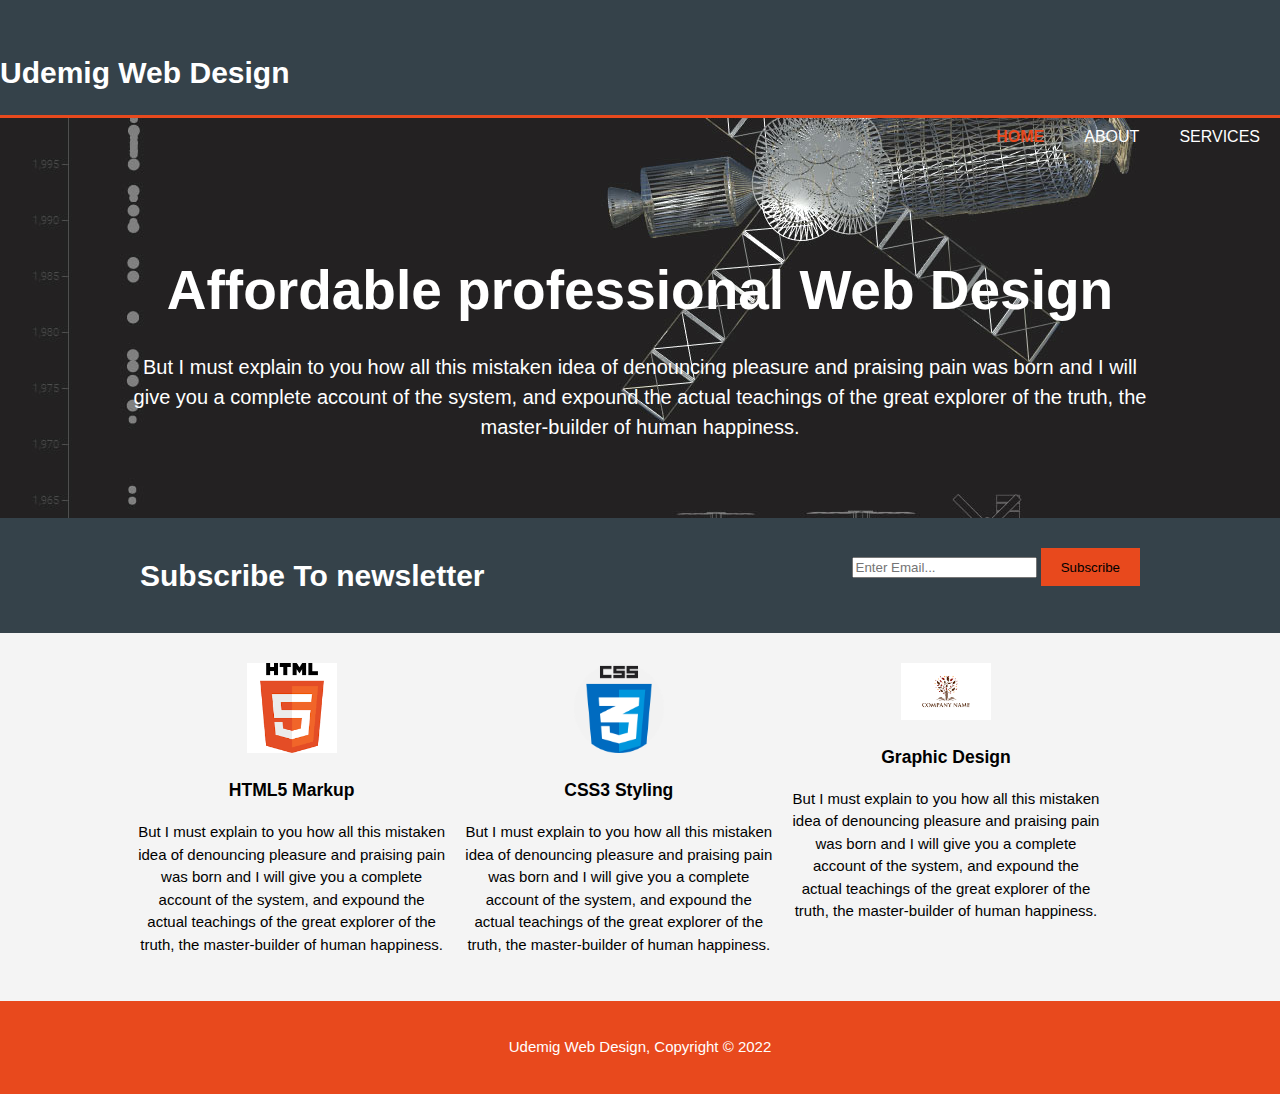
<file: index.html>
<!DOCTYPE html>
<html lang="en">
<head>
    <meta charset="UTF-8">
    <meta name="viewport" content="width=device-width">
    <meta name="description" content="Affordable and professional web design">
    <meta name="keywodrs" content="web design, affordable web design, professional web design">
    <meta name="author" content="sinan ustun">
    <title>Udemig web design | Rojbas</title>
    <link rel="stylesheet" href="./css/style.css">

</head>
<body>
    <header>
      <div class="container">
      </div id="branding">
      </div> 
      <h1><span class="highlight">Udemig</span> Web Design</h1>

      </div>
      <nav>
        <ul>
            <li class="current"><a href="index.html">Home</a></li>
            <li><a href="about.html">About</a></li>
            <li><a href="services.html">Services</a></li>

        </ul>
      </nav>  
    </header>
    <section id="showcase">
        <div class="container">
        <h1>Affordable professional Web Design</h1>
        <p>But I must explain to you how all this mistaken idea of denouncing pleasure and praising pain was born and I will give you a complete account of the system, and expound the actual teachings of the great explorer of the truth, the master-builder of human happiness.</p>
        </div>
       </section>
    <section id="newsletter">
        <div class="container">
            <h1>Subscribe To newsletter</h1>
            <form>
                <input type="email" placeholder="Enter Email..."/>
                <button type="submit" class="button_1">Subscribe</button>

            </form>

        </div>
    
    </section>
    <section id="boxes">
        <div class="container">
            <div class="box">
                <img src="./img/html_logo.png">
                <h3>HTML5 Markup</h3>
                <p>But I must explain to you how all this mistaken idea of denouncing pleasure and praising pain was born and I will give you a complete account of the system, and expound the actual teachings of the great explorer of the truth, the master-builder of human happiness.</p>

            </div>
            <div class="box">
                <img src="./img/css_logo.png">
                <h3>CSS3 Styling</h3>
                <p>But I must explain to you how all this mistaken idea of denouncing pleasure and praising pain was born and I will give you a complete account of the system, and expound the actual teachings of the great explorer of the truth, the master-builder of human happiness.</p>

            </div>
            <div class="box">
                <img src="./img/brush_logo.png">
                <h3>Graphic Design</h3>
                <p>But I must explain to you how all this mistaken idea of denouncing pleasure and praising pain was born and I will give you a complete account of the system, and expound the actual teachings of the great explorer of the truth, the master-builder of human happiness.</p>

            </div>

        </div>
    
    </section>
    <footer>
        <p> Udemig Web Design, Copyright &copy; 2022</p>
    </footer>
</body>
</html>
</file>
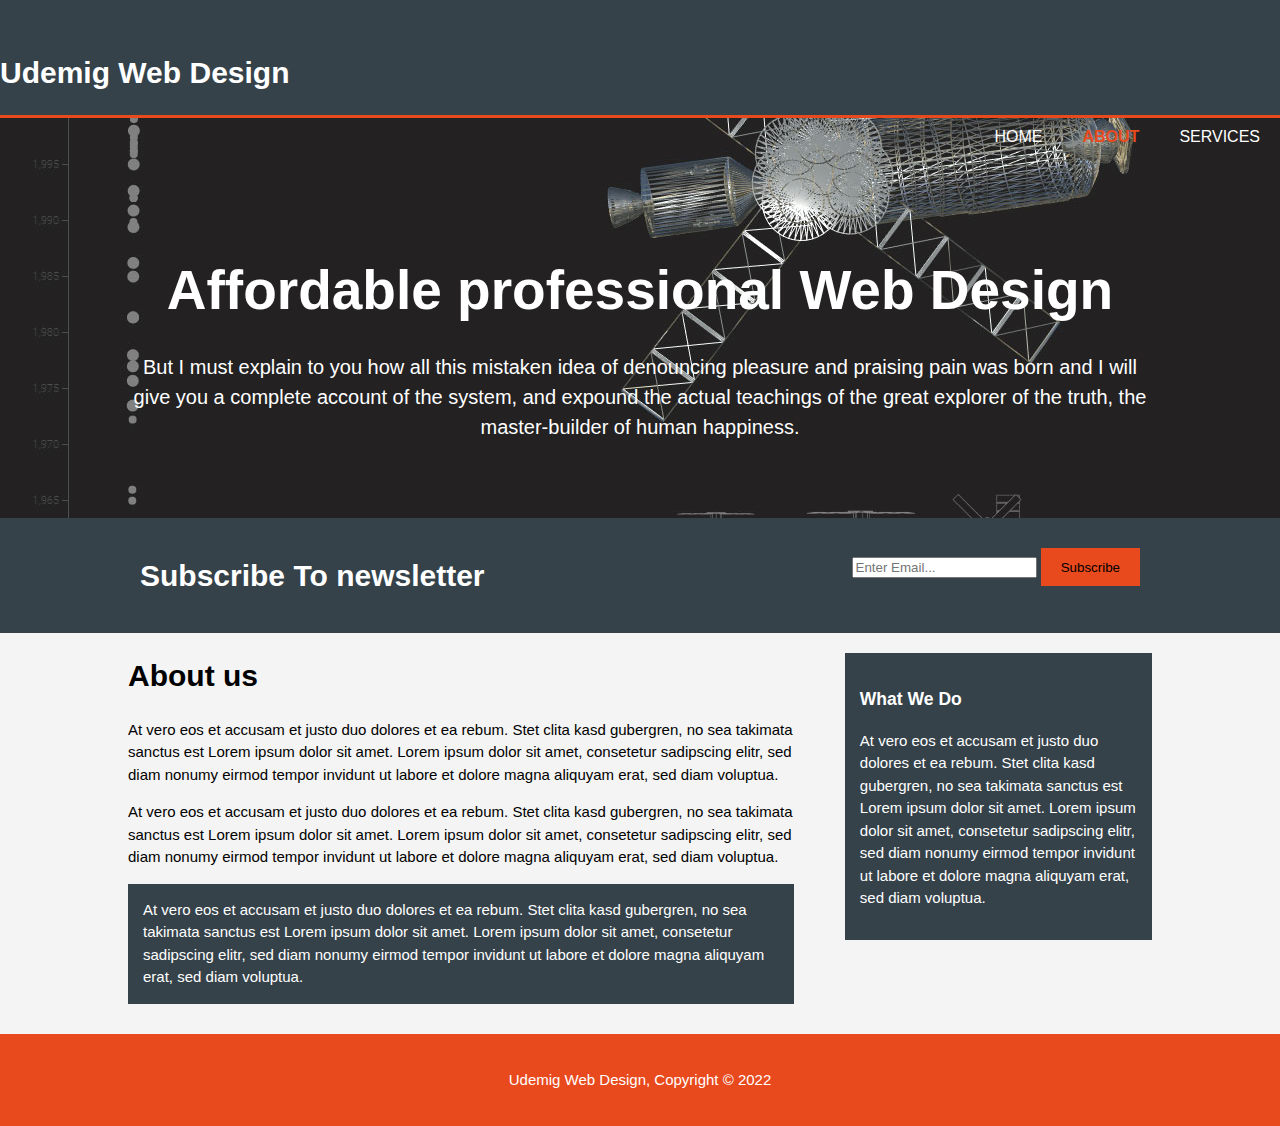
<file: about.html>
<!DOCTYPE html>
<html lang="en">
<head>
    <meta charset="UTF-8">
    <meta name="viewport" content="width=device-width">
    <meta name="description" content="Affordable and professional web design">
    <meta name="keywodrs" content="web design, affordable web design, professional web design">
    <meta name="author" content="sinan ustun">
    <title>Udemig web design | About</title>
    <link rel="stylesheet" href="./css/style.css">

</head>
<body>
    <header>
      <div class="container">
      </div id="branding">
      </div> 
      <h1><span class="highlight">Udemig</span> Web Design</h1>

      </div>
      <nav>
        <ul>
            <li ><a href="index.html">Home</a></li>
            <li class="current"><a href="about.html">About</a></li>
            <li><a href="services.html">Services</a></li>

        </ul>
      </nav>  
    </header>
    <section id="showcase">
        <div class="container">
        <h1>Affordable professional Web Design</h1>
        <p>But I must explain to you how all this mistaken idea of denouncing pleasure and praising pain was born and I will give you a complete account of the system, and expound the actual teachings of the great explorer of the truth, the master-builder of human happiness.</p>
        </div>
       </section>
    <section id="newsletter">
        <div class="container">
            <h1>Subscribe To newsletter</h1>
            <form>
                <input type="email" placeholder="Enter Email..."/>
                <button type="submit" class="button_1">Subscribe</button>

            </form>

        </div>
    
    </section>
    <section id="main">
        <div class="container">
            <article id="main-col">
<h1 class="page-tittle"> About us</h1>
<p>At vero eos et accusam et justo duo dolores et ea rebum. Stet clita kasd gubergren, no sea takimata sanctus est Lorem ipsum dolor sit amet. Lorem ipsum dolor sit amet, consetetur sadipscing elitr, sed diam nonumy eirmod tempor invidunt ut labore et dolore magna aliquyam erat, sed diam voluptua.  </p>
<p>At vero eos et accusam et justo duo dolores et ea rebum. Stet clita kasd gubergren, no sea takimata sanctus est Lorem ipsum dolor sit amet. Lorem ipsum dolor sit amet, consetetur sadipscing elitr, sed diam nonumy eirmod tempor invidunt ut labore et dolore magna aliquyam erat, sed diam voluptua. </p>
<p class="dark"> At vero eos et accusam et justo duo dolores et ea rebum. Stet clita kasd gubergren, no sea takimata sanctus est Lorem ipsum dolor sit amet. Lorem ipsum dolor sit amet, consetetur sadipscing elitr, sed diam nonumy eirmod tempor invidunt ut labore et dolore magna aliquyam erat, sed diam voluptua. </p>
            </article>
            <aside id="sidebar">
                <div class="dark">
              <h3>What We Do</h3>
              <p>At vero eos et accusam et justo duo dolores et ea rebum. Stet clita kasd gubergren, no sea takimata sanctus est Lorem ipsum dolor sit amet. Lorem ipsum dolor sit amet, consetetur sadipscing elitr, sed diam nonumy eirmod tempor invidunt ut labore et dolore magna aliquyam erat, sed diam voluptua. </p>
                </div>

            </aside>
        </div>
    
    </section>
    <footer>
        <p> Udemig Web Design, Copyright &copy; 2022</p>
    </footer>
</body>
</html>
</file>
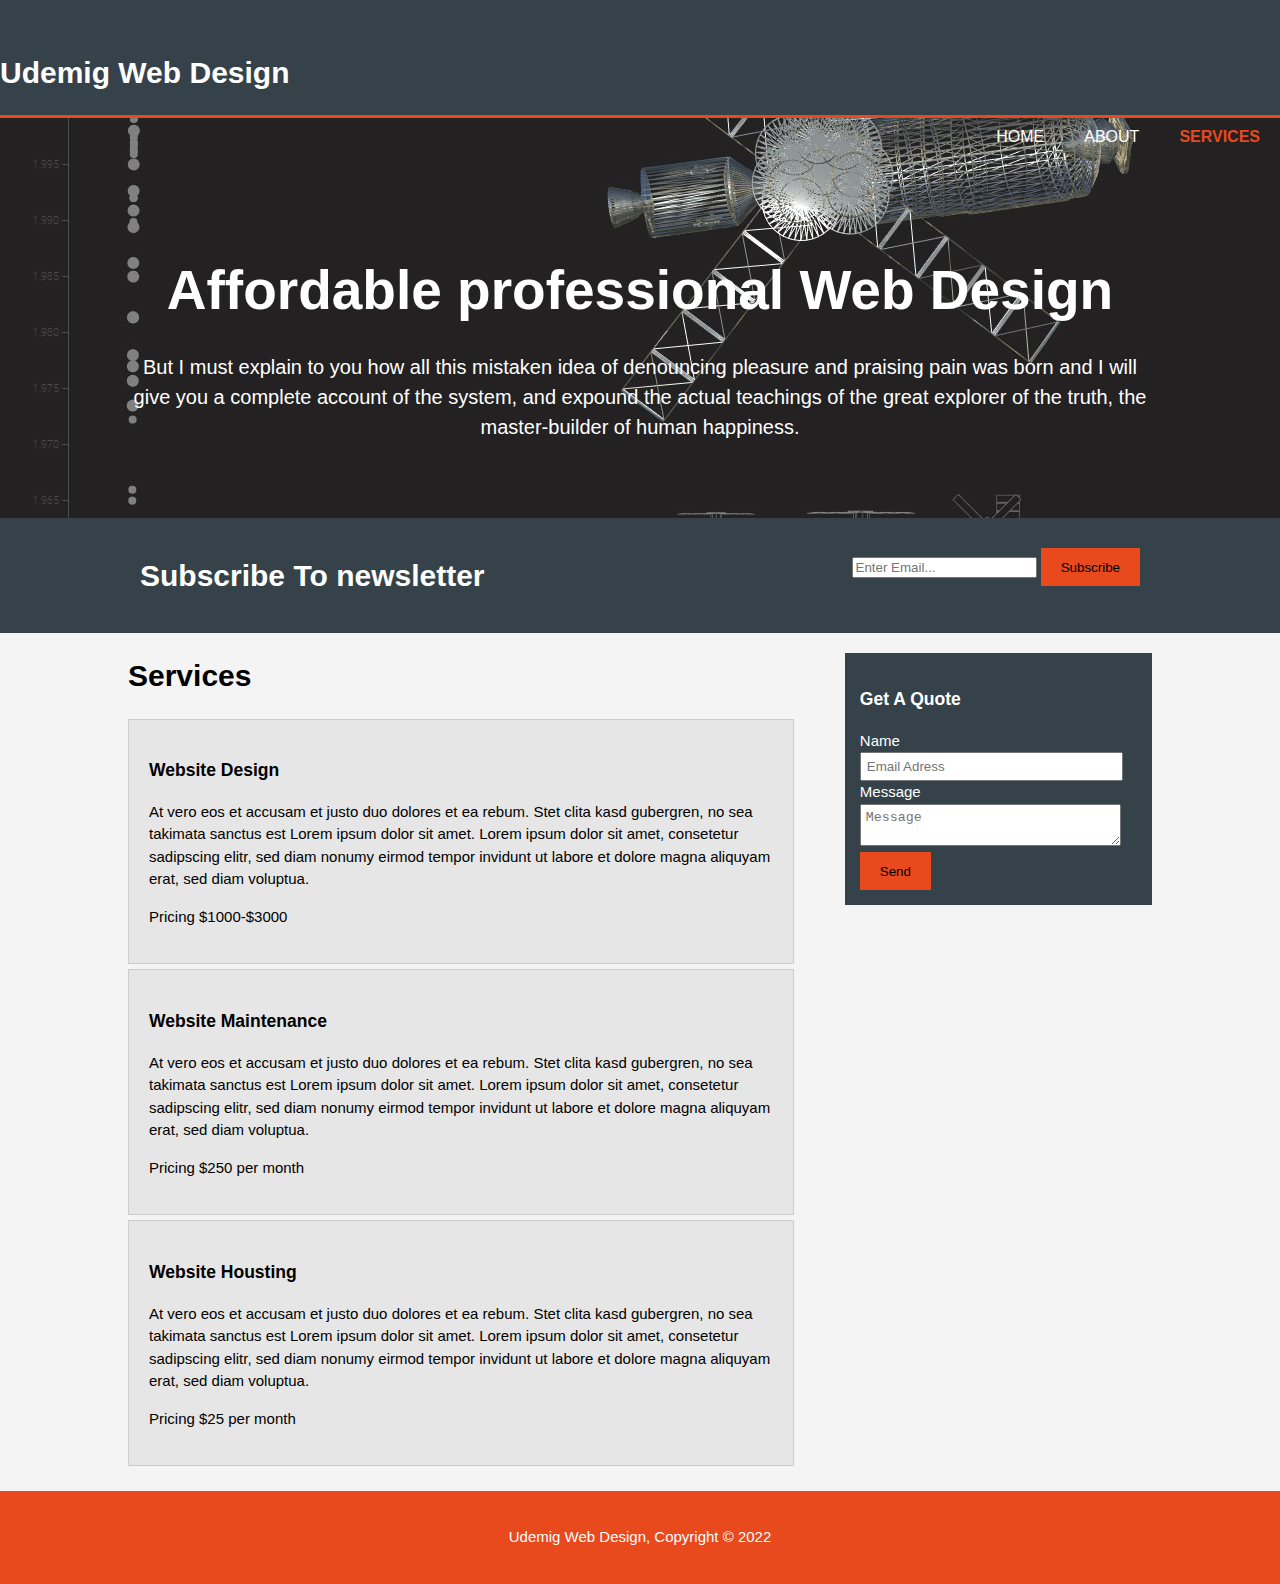
<file: services.html>
<!DOCTYPE html>
<html lang="en">
<head>
    <meta charset="UTF-8">
    <meta name="viewport" content="width=device-width">
    <meta name="description" content="Affordable and professional web design">
    <meta name="keywodrs" content="web design, affordable web design, professional web design">
    <meta name="author" content="sinan ustun">
    <title>Udemig web design | Services</title>
    <link rel="stylesheet" href="./css/style.css">

</head>
<body>
    <header>
      <div class="container">
      </div id="branding">
      </div> 
      <h1><span class="highlight">Udemig</span> Web Design</h1>

      </div>
      <nav>
        <ul>
            <li ><a href="index.html">Home</a></li>
            <li><a href="about.html">About</a></li>
            <li class="current"><a href="services.html">Services</a></li>

        </ul>
      </nav>  
    </header>
    <section id="showcase">
        <div class="container">
        <h1>Affordable professional Web Design</h1>
        <p>But I must explain to you how all this mistaken idea of denouncing pleasure and praising pain was born and I will give you a complete account of the system, and expound the actual teachings of the great explorer of the truth, the master-builder of human happiness.</p>
        </div>
       </section>
    <section id="newsletter">
        <div class="container">
            <h1>Subscribe To newsletter</h1>
            <form>
                <input type="email" placeholder="Enter Email..."/>
                <button type="submit" class="button_1">Subscribe</button>

            </form>

        </div>
    
    </section>
    <section id="main">
        <div class="container">
            <article id="main-col">
<h1 class="page-tittle"> Services</h1>
<ul id="services">
    <li>
        <h3>Website Design</h3>
        <p>
            At vero eos et accusam et justo duo dolores et ea rebum. Stet clita kasd gubergren, no sea takimata sanctus est Lorem ipsum dolor sit amet. Lorem ipsum dolor sit amet, consetetur sadipscing elitr, sed diam nonumy eirmod tempor invidunt ut labore et dolore magna aliquyam erat, sed diam voluptua. 
          </p>
          <p> Pricing $1000-$3000</p>

    </li>
    <li>
        <h3>Website Maintenance</h3>
        <p>
            At vero eos et accusam et justo duo dolores et ea rebum. Stet clita kasd gubergren, no sea takimata sanctus est Lorem ipsum dolor sit amet. Lorem ipsum dolor sit amet, consetetur sadipscing elitr, sed diam nonumy eirmod tempor invidunt ut labore et dolore magna aliquyam erat, sed diam voluptua. 
          </p>
          <p> Pricing $250 per month</p>
    </li>
    <li>
        <h3>Website Housting</h3>
        <p>
            At vero eos et accusam et justo duo dolores et ea rebum. Stet clita kasd gubergren, no sea takimata sanctus est Lorem ipsum dolor sit amet. Lorem ipsum dolor sit amet, consetetur sadipscing elitr, sed diam nonumy eirmod tempor invidunt ut labore et dolore magna aliquyam erat, sed diam voluptua. 
          </p>
          <p> Pricing $25 per month</p>
    </li>
</ul>
            </article>
        <aside id="sidebar">
            <div class="dark">
              <h3>Get A Quote</h3>
              <form class="quote">
                <div>
                    <label>Name</label></br>
                    <input type="email" placeholder="Email Adress">
                </div>
                <div>
                    <label>Message</label></br>
                    <textarea placeholder="Message"></textarea>
                </div>
                <button class="button_1" type="submit">Send</button>

              </form>
            </div>

        </aside>
         
        </div>
    </section>
    <footer>
        <p> Udemig Web Design, Copyright &copy; 2022</p>
    </footer>
</body>
</html>
</file>
<file: css/style.css>
body{
    font-family: Arial, Helvetica, sans-serif;
    font-size: 15px;
    line-height: 1.5;
    font: 15px/1.5 Arial, Helvetica, sans-serif;
    padding: 0;
    margin: 0;
    background-color: #f4f4f4;

}
/*Global*/

.container{
    width: 80%;
    margin: auto;
    overflow: hidden;

}
ul{
    margin: 0;
    padding: 0;
}
    /*header**/

.button_1{
height: 38px;
background:#e8491d;
border:0;
padding-left: 20px;
padding-right: 20px;

}
.dark{
    padding: 15px;
    background: #35424a;
    color: #ffffff;
    margin-top: 10px;
    margin-bottom: 10px;
}
header{
    background: #35424a;
    color: #ffffff;
    padding-top: 30px;
    min-height: 70px;
    border-bottom: #e8491d 3px solid;

}
header a{
    color: #ffffff;
    text-decoration: none;
    text-transform: uppercase;
    font-size: 16px;
}

header li{
    float: left;
    display: inline;
    padding: 0 20px 0 20px;
}
header #branding {
    float:left;
}
header #branding h1{
margin:0;
}
header nav{
    float: right;
    margin-top: 10px;
}
header .highligt, header .current a{
    color: #e8491d;
    font-weight: bold;

}
header a:hover{
    color: #cccccc;
    font-weight: bold;
}
/*showcase*/

#showcase{
    min-height: 400px;
    background:url('../img/showcase.jpg') no-repeat 0 -400px;
    text-align:center;
    color: #ffffff;

}
#showcase h1{
    margin-top: 100px;
    font-size: 55px;
    margin-bottom:10px;
}
#showcase p{
    font-size: 20px;
}

/* newsletter**/

#newsletter{
    padding: 15px;
    color: #ffffff;
    background: #35424a;
}
#newsletter h1{
    float: left;
}
#newsletter form{
    float: right;
    margin-top: 15px;

}
newsletter input[type="email"]{
    padding: 4px;
    height: 25px;
    width:250px;
}

/* boxes*/

#boxes{
    margin-top: 20px;
}
#boxes .box{
    float: left;
    text-align: center;
    width: 30%;
    padding: 10px;
}
#boxes .box img{
    width: 90px;

}
/* sidebar*/

aside#sidebar{
    float: right;
    width: 30%;
    margin-top: 10px;
}
aside#sidebar .quote input, aside#sidebar .quote textarea{
    width: 90%;
    padding: 5px;
}
/*Main-col*/
article#main-col{
    float: left;
    width: 65%;
}
/*Services*/
ul#services li{
    list-style: none;
    padding: 20px;
    border: #cccccc;
    margin-bottom: 5px;
    background: #e6e6e6;
}
/*services*/
ul#services li{
    list-style: none;
    padding: 20px;
    border: #cccccc solid 1px;
    margin-bottom: 5px;
    background: #e6e6e6;

}
footer{
    padding: 20px;
    margin-top: 20px;
    color: #ffffff;
    background-color: #e8491d;
    text-align: center;
}
</file>
